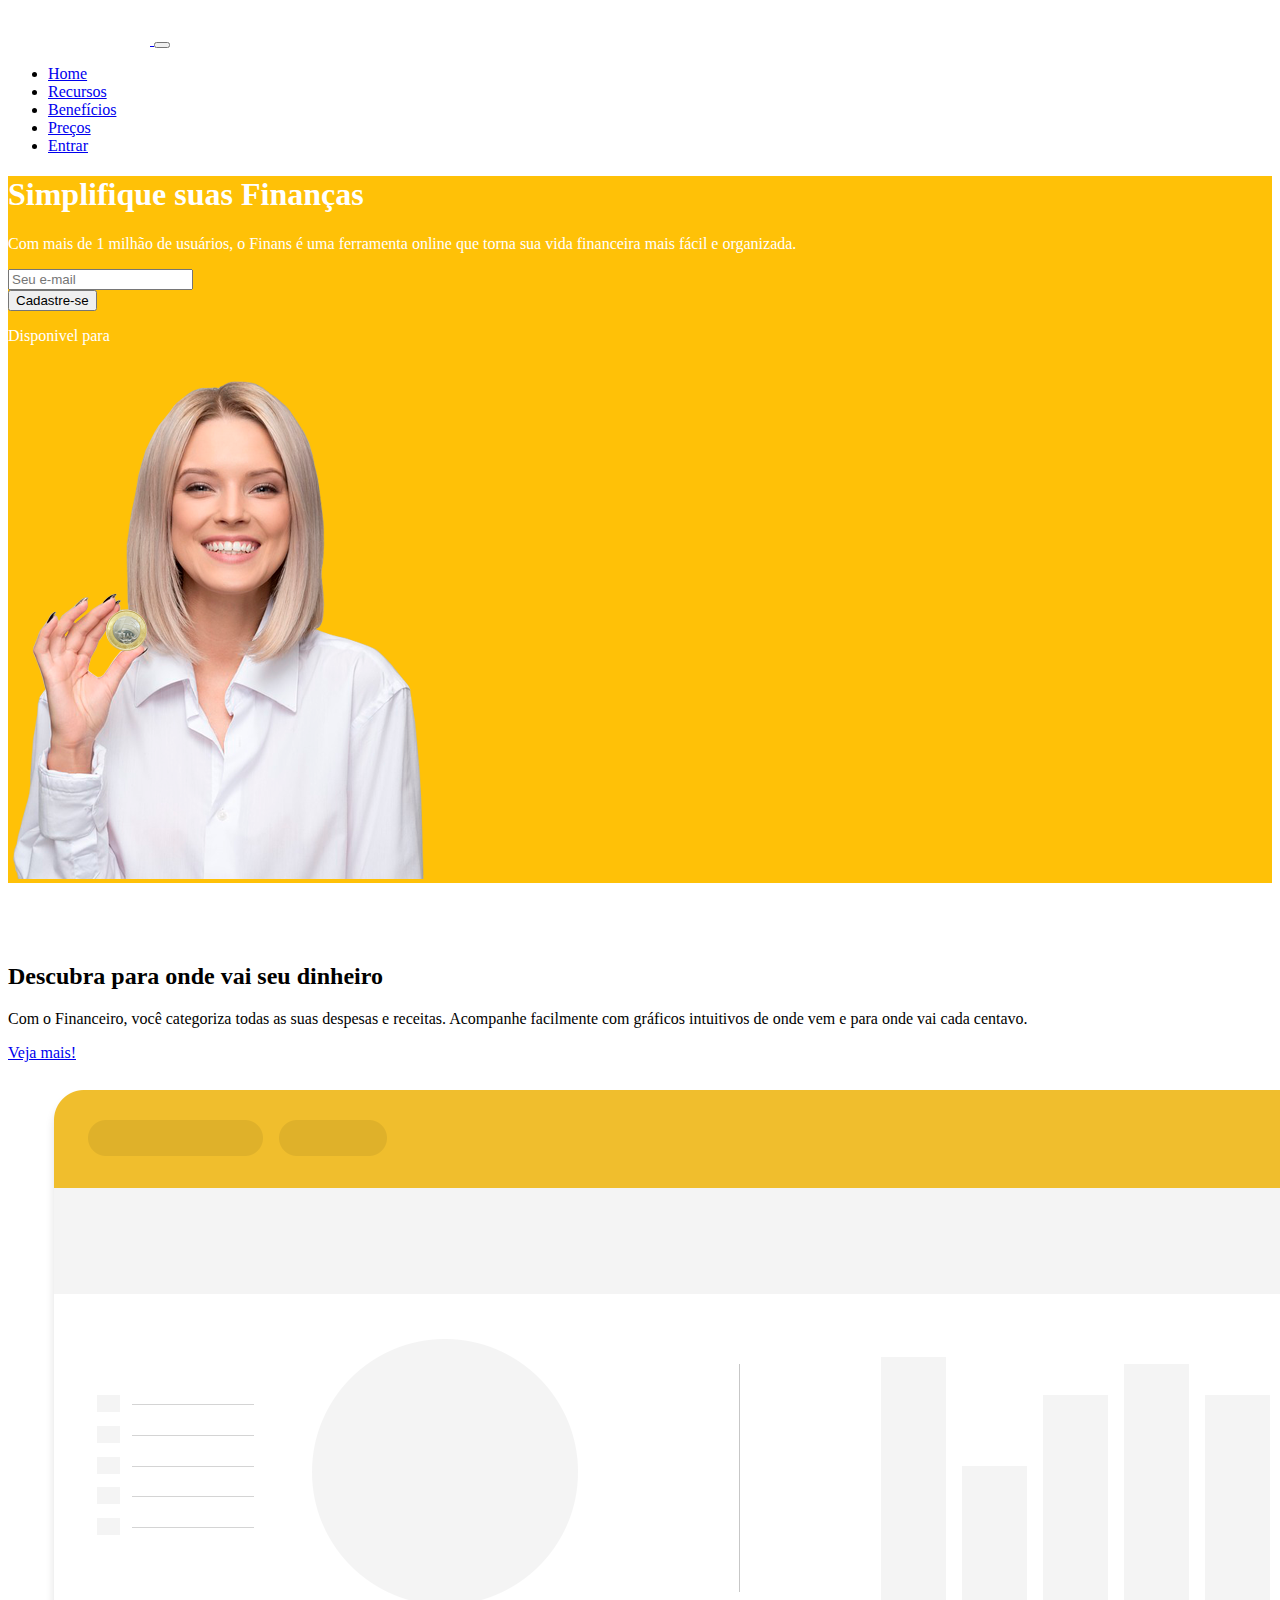
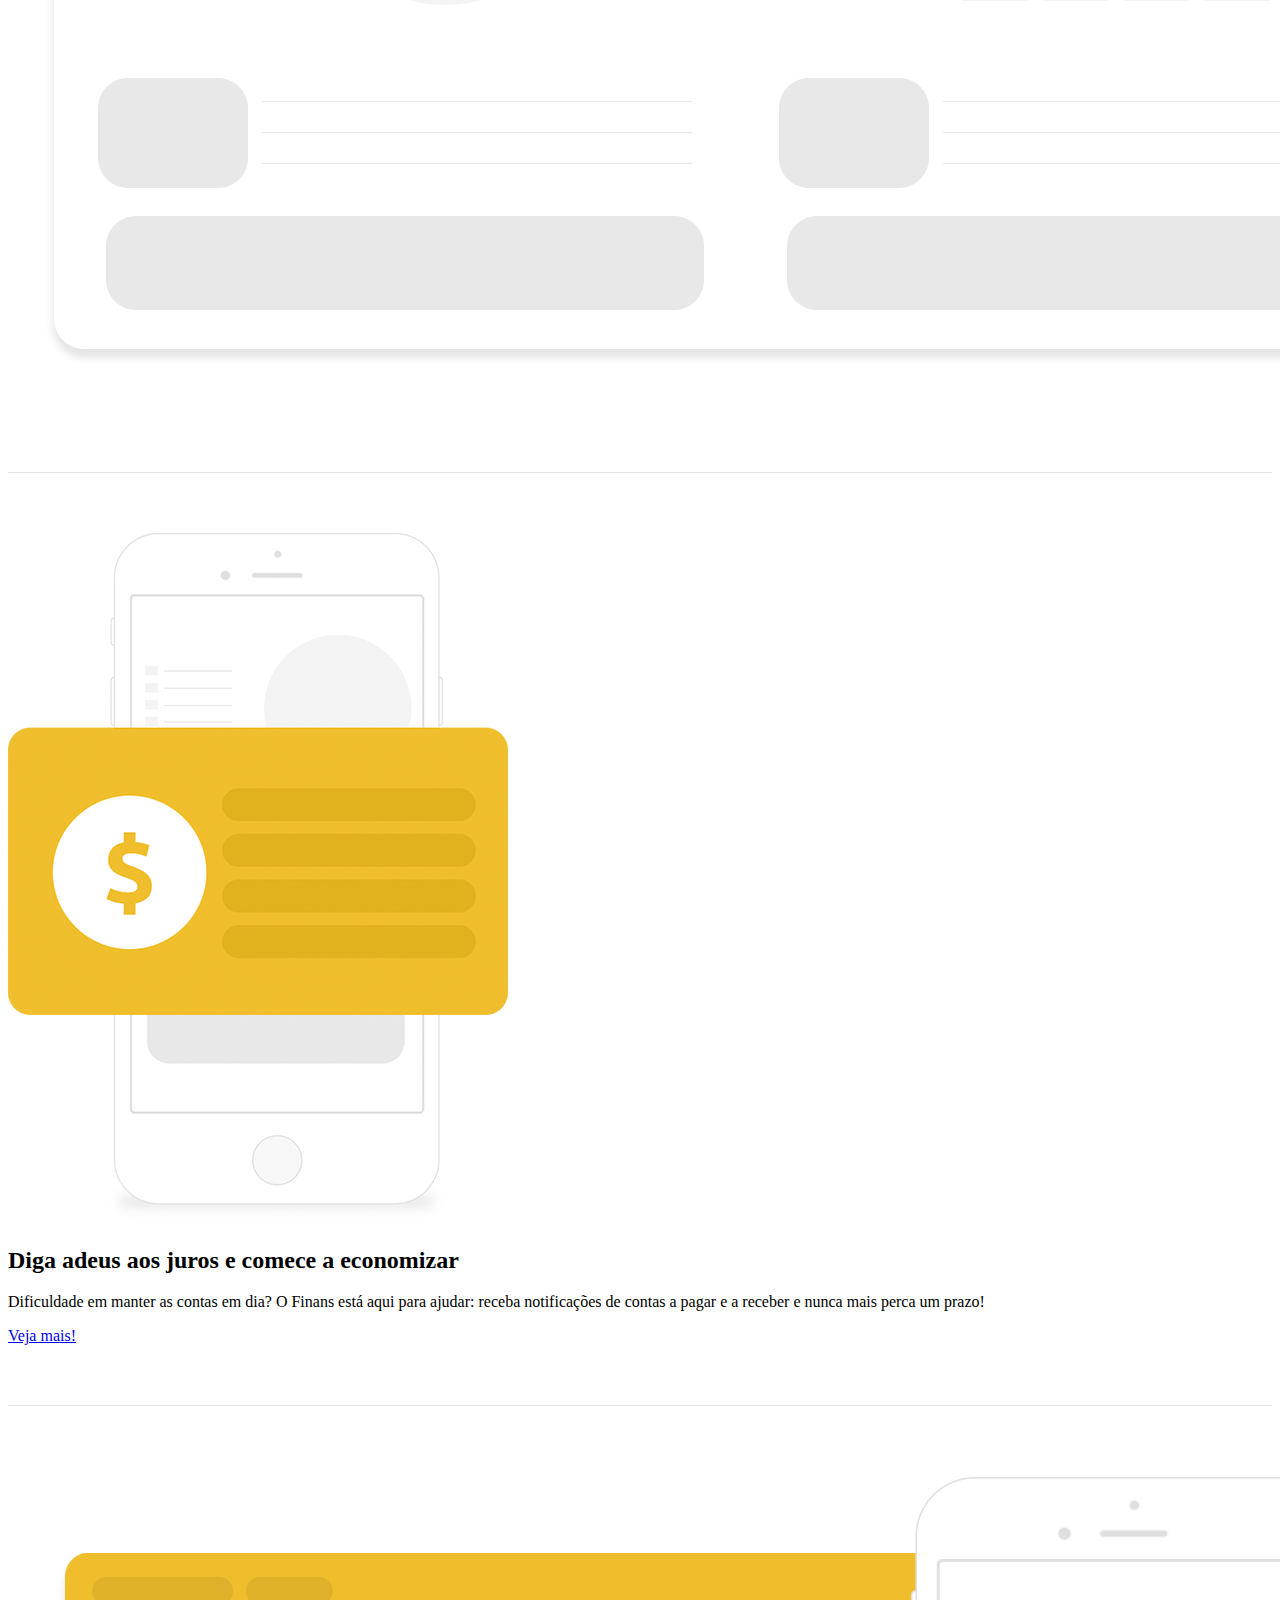
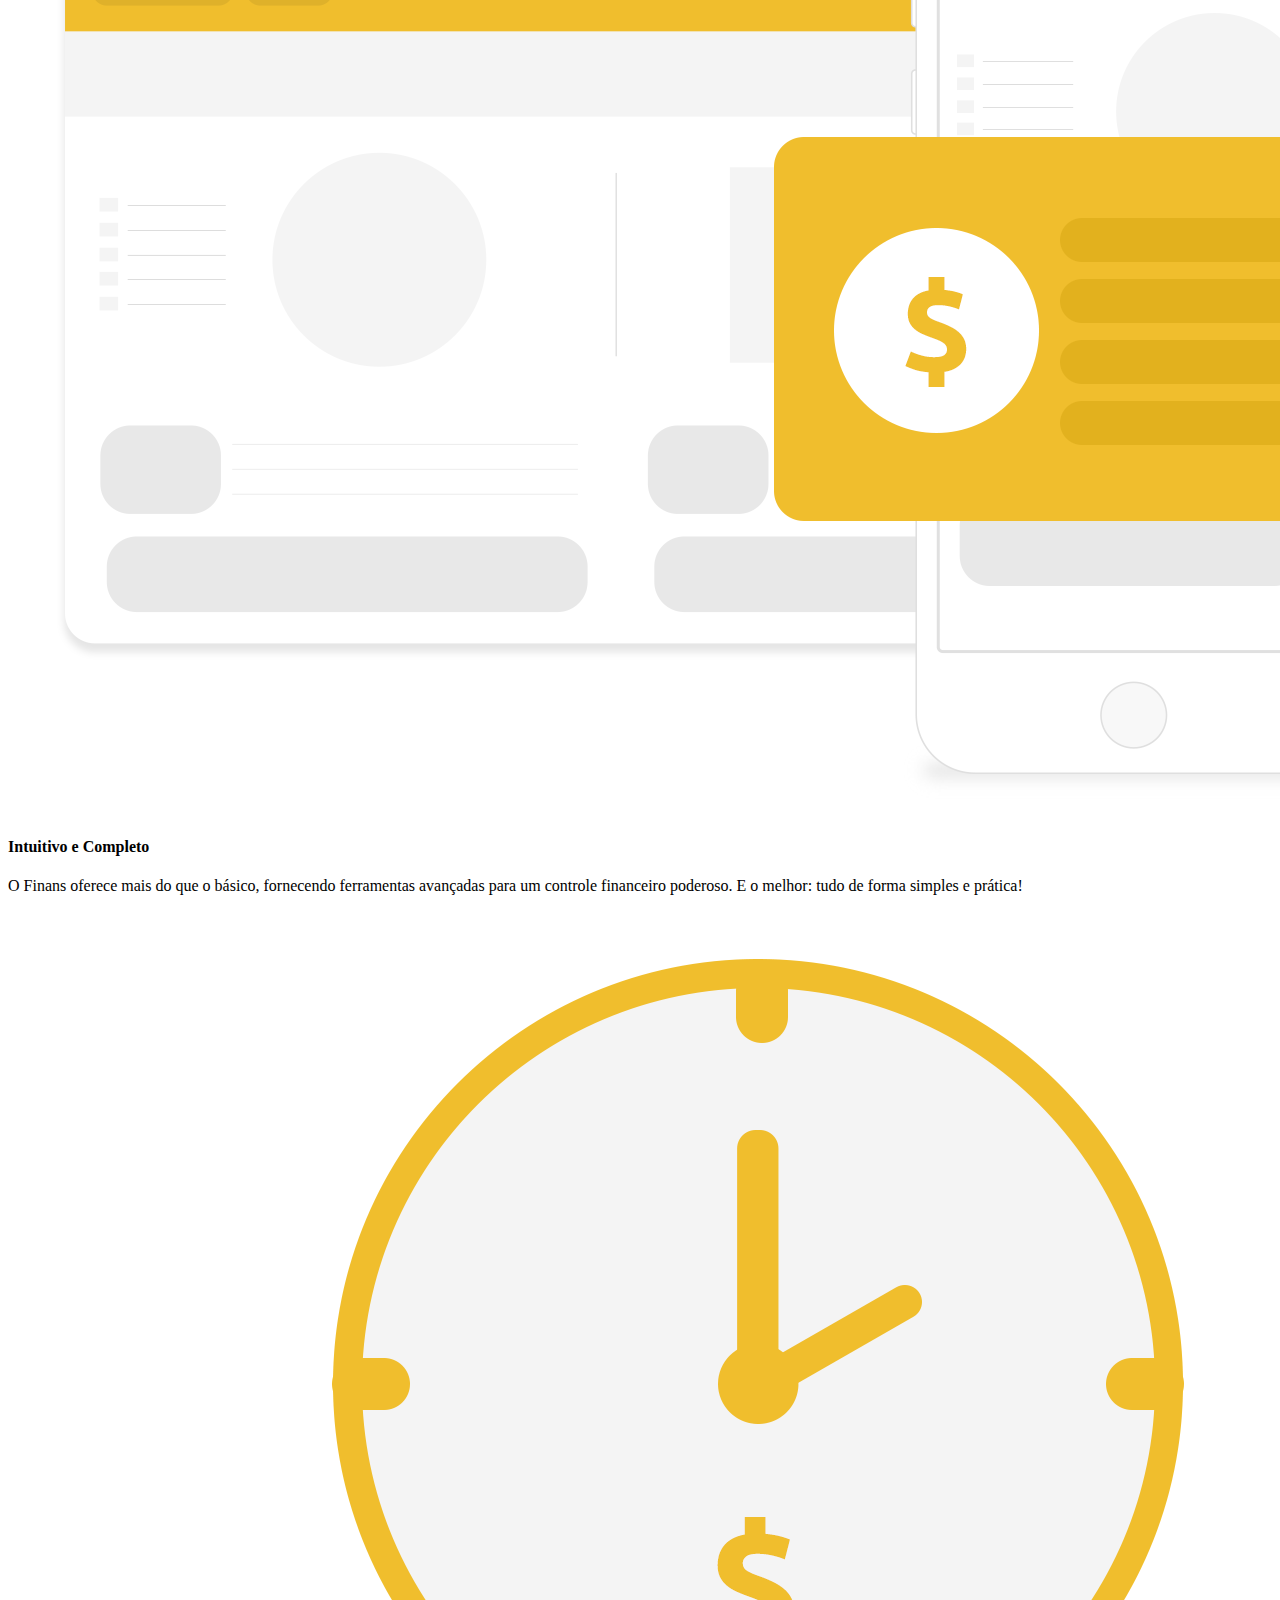
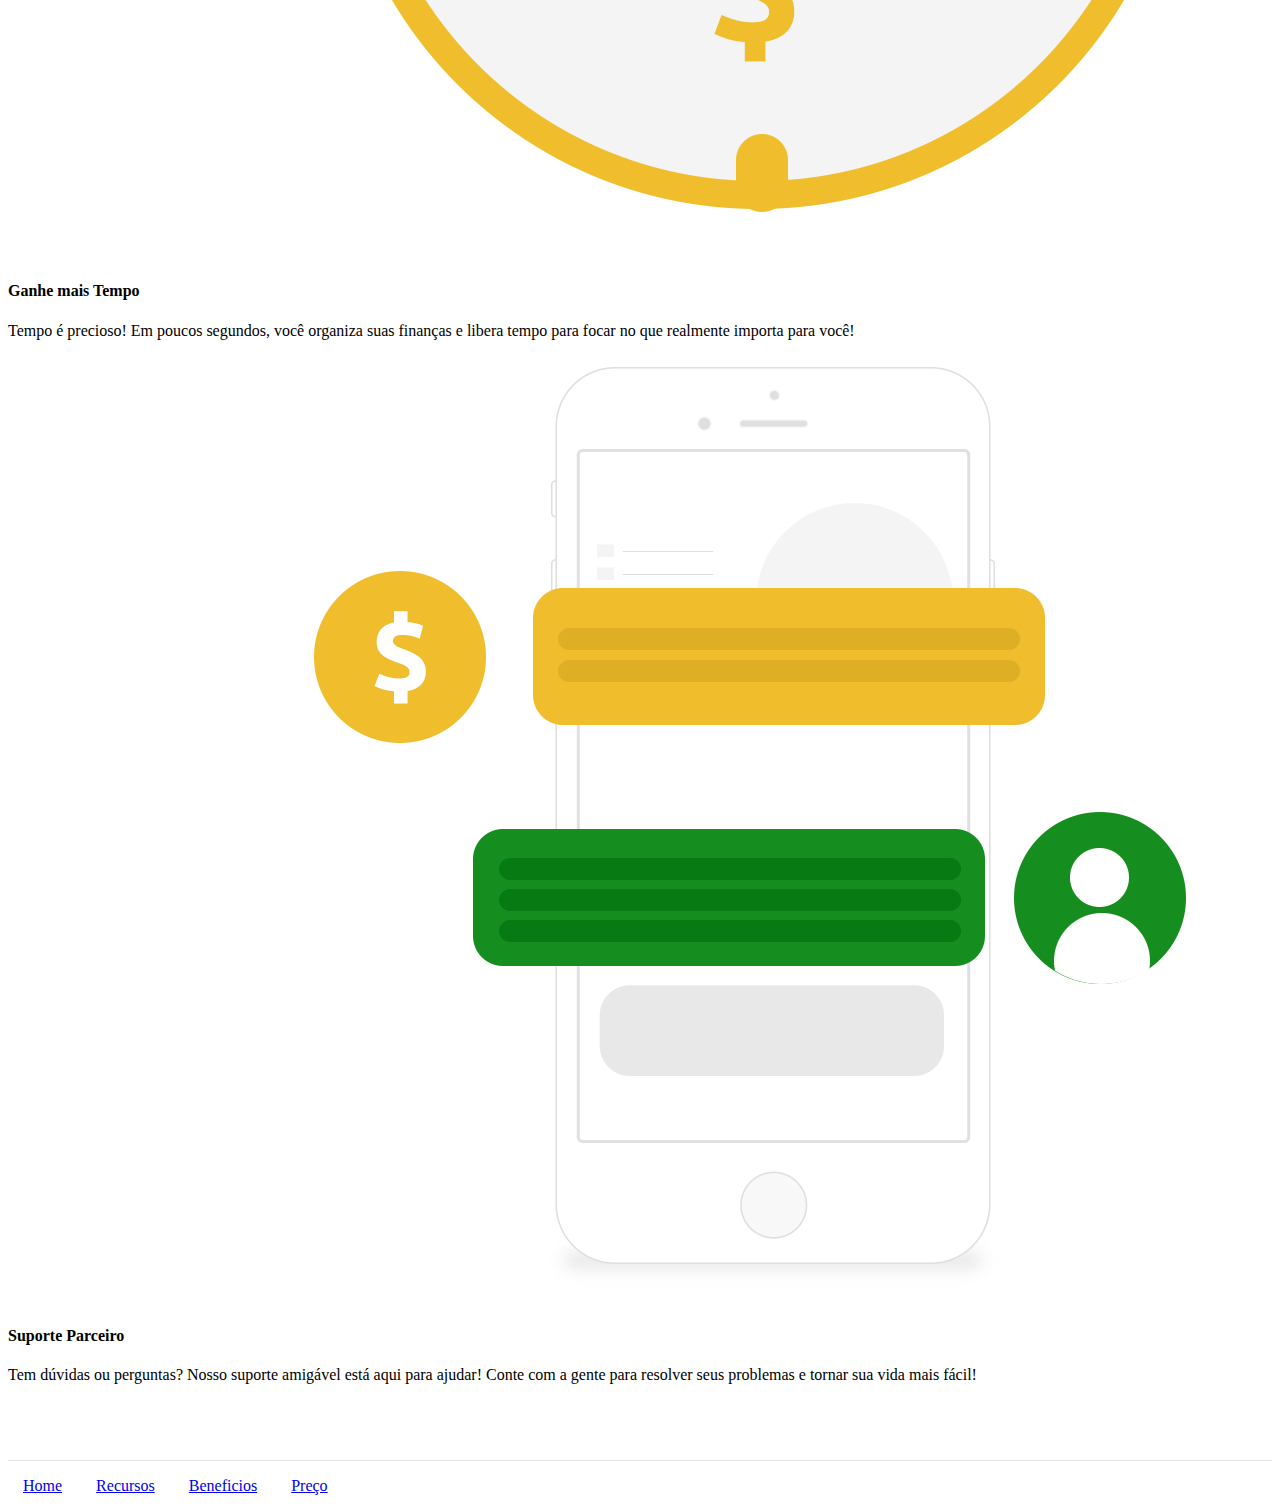
<file: index.html>
<!DOCTYPE html>
<html lang="pt-br">
  <head>
    <meta charset="utf-8">
    <meta name="viewport" content="width=device-width, initial-scale=1, shrink-to-fit=no">

    <!-- Bootstrap CSS -->
    <link rel="stylesheet" href="https://stackpath.bootstrapcdn.com/bootstrap/4.1.3/css/bootstrap.min.css" integrity="sha384-MCw98/SFnGE8fJT3GXwEOngsV7Zt27NXFoaoApmYm81iuXoPkFOJwJ8ERdknLPMO" crossorigin="anonymous">

    <!-- Font Awesome -->
    <link rel="stylesheet" href="https://use.fontawesome.com/releases/v5.3.1/css/all.css" integrity="sha384-mzrmE5qonljUremFsqc01SB46JvROS7bZs3IO2EmfFsd15uHvIt+Y8vEf7N7fWAU" crossorigin="anonymous">

    <!-- Estilo CSS -->
     <link rel="stylesheet" type="text/css" href="css/style.css">

    <title>Finans - Finanças Pessoais</title>
  </head>
  <body>
    <header> <!-- Inicio cabeçalho-->
      <nav class="navbar navbar-expand-sm navbar-light bg-warning">
        <div class="container"> <!-- Inicio div container-->
          <a href="index.html" class="navbar-brand">
            <img alt="logo" src="img/logo.png" width="142">
          </a>

          <button class="navbar-toggler" type="button" data-toggle="collapse" data-target="#nav-principal" aria-controls="nav-principal" aria-expanded="false" aria-label="Toggle navigation">
            <span class="navbar-toggler-icon"></span>
          </button>
          

          <div class="collapse navbar-collapse" id="nav-principal">
            <ul class="navbar-nav ml-auto">
              <li class="nav-item">
                <a href="index.html" class="nav-link">Home</a>
              </li>

              <li class="nav-item">
                <a href="recursos.html" class="nav-link">Recursos</a>
              </li>

              <li class="nav-item">
                <a href="beneficios.html" class="nav-link">Benefícios</a>
              </li>

              <li class="nav-item">
                <a href="precos.html" class="nav-link">Preços</a>
              </li>

              <li class="nav-item">
                <a href="#" class="btn btn-outline-light ml-4">Entrar</a>
              </li>

            </ul>
          </div>

        </div> <!-- Fim div container-->
      </nav>
    </header> <!-- Fim cabeçalho-->

    <section id="home">  <!-- inicio da seção -->
      <div class="container">
        <div class="row">
          <div class="col-md-6 d-flex"> <!-- Inicio div textos -->
          <div class="align-self-center">
           <h1 class="display-4">Simplifique suas Finanças</h1>
           <p>
            Com mais de 1 milhão de usuários, o Finans é uma ferramenta online
            que torna sua vida financeira mais fácil e organizada.
           </p>

           <form class="mt-4 mb-4">
            <div class="input-group input-group-lg">
              <input type="text" placeholder="Seu e-mail" class="form-control">
              <div class="input-group-append">
                <button type="submit" class="btn btn-primary">Cadastre-se</button>
              </div>

            </div>
           </form>

           <p>Disponivel para
            <a href="#" class="btn btn-outline-light" aria-label="Android App">
              <i class="fab fa-android fa-lg"></i>
            </a>
            <a href="#"  class="btn btn-outline-light" aria-label="Apple App">
              <i class="fab fa-apple"></i>
            </a>
           </p>
          </div> <!-- Fim div texto conteudo-->
          </div> <!-- Fim div textos -->

          <div class="col-md-6 d-none d-md-block">
            <img alt="capa-mulher" src="img/capa-mulher.png">
          </div>  <!-- Fim div imagem-->

        </div> <!-- Fim div row-->
      </div>  <!-- Fim div container-->
    </section>  <!-- Fim da seção-->

    <section class="caixa"> <!-- Inicio da seção saiba -->
      <div class="container">
        <div class="row">
          <div class="col-md-6 d-flex"> <!-- inicio div textos-->
            <div class="align-self-center">
              <h2>Descubra para onde vai seu dinheiro</h2>
              <p>
                Com o Financeiro, você categoriza todas as suas despesas e receitas. 
                Acompanhe facilmente com gráficos intuitivos de onde vem e para onde vai
                cada centavo.
              </p>
              <a href="#" class="btn btn-primary">Veja mais!</a>

            </div>

          </div> <!-- Fim div textos-->

          <div class="col-md-6">  <!-- inicio div imagem-->
            <img alt="imagem saiba" src="img/saiba.png" class="img-fluid">
          </div> <!-- Fim div imagem -->

        </div> <!-- Fim div row-->
      </div> <!-- Fim div seção caixa-->
    </section> <!-- Fim da seção saiba-->

    <section class="caixa"> <!-- Inicio da seção juros -->
      <div class="container">
        <div class="row">
          <div class="col-md-6">  <!-- inicio div imagem-->
            <img alt="imagem juros" src="img/juros.png" class="img-fluid">
          </div> <!-- Fim div imagem -->
          <div class="col-md-6 d-flex"> <!-- inicio div textos-->
            <div class="align-self-center">
              <h2>Diga adeus aos juros e comece a economizar</h2>
              <p>
                Dificuldade em manter as contas em dia? O Finans está aqui para ajudar:
               receba notificações de contas a pagar e a receber e nunca mais perca um prazo!
              </p>
              <a href="#" class="btn btn-primary">Veja mais!</a>
            </div>
          </div> <!-- Fim div textos-->
        </div> <!-- Fim div row-->
      </div> <!-- Fim div seção juros-->
    </section> <!-- Fim da seção caixa-->

    <section class="caixa"> <!-- Inicio da seção recursos -->
      <div class="container">
        <div class="row">
          <div class="col-md-4">
            <img alt="facil" src="img/facil.png" class="img-fluid">
            <h4>Intuitivo e Completo</h4>
            <p>
              O Finans oferece mais do que o básico, fornecendo ferramentas avançadas
              para um controle financeiro poderoso.
              E o melhor: tudo de forma simples e prática!
            </p>
          </div>
          <div class="col-md-4">
            <img alt="economize" src="img/economize.png" class="img-fluid">
            <h4>Ganhe mais Tempo</h4>
            <p>
              Tempo é precioso! Em poucos segundos, você organiza suas finanças
              e libera tempo para focar no que realmente importa para você!
            </p>
          </div>
          <div class="col-md-4">
            <img alt="suporte" src="img/suporte.png" class="img-fluid">
            <h4>Suporte Parceiro</h4>
            <p>
              Tem dúvidas ou perguntas? Nosso suporte amigável está aqui para ajudar!
              Conte com a gente para resolver seus problemas e tornar sua vida mais fácil!
            </p>
          </div>
        </div> <!-- Fim div row-->
      </div> <!-- Fim div seção recursos-->
    </section> <!-- Fim da seção caixa-->

    <footer class="mt-4 mb-4">
      <div class="container">
        <div class="row">
          <div class="col-md-8"> <!-- inicio menu-->
          <p>
            <a href="index.html">Home</a>
            <a href="recursos.html">Recursos</a>
            <a href="beneficios.html">Beneficios</a>
            <a href="precos.html">Preço</a>
          </p>
        </div> <!-- fim div menu-->

          <div class="col-md-4 d-flex justify-content-end"> <!-- inicio redes sociais-->
            <a href="#"  class="btn btn-outline-dark" aria-label="Facebook App">
              <i class="fab fa-facebook"></i>
            </a>

            <a href="#" class="btn btn-outline-dark ml-2" aria-label="Twitter App">
              <i class="fab fa-twitter"></i>
            </a>

            <a href="#" class="btn btn-outline-dark ml-2" aria-label="Instagram App">
              <i class="fab fa-instagram"></i>
            </a>

            <a href="#" class="btn btn-outline-dark ml-2" aria-label="Youtube App">
              <i class="fab fa-youtube"></i>
            </a>
          </div> <!-- fim div redes sociais-->

        </div> <!-- fim div row-->
      </div> <!-- fim div container-->

    </footer>
    

    <!-- JavaScript (Opcional) -->
    <!-- jQuery primeiro, depois Popper.js, depois Bootstrap JS -->
    <script src="https://code.jquery.com/jquery-3.3.1.slim.min.js" integrity="sha384-q8i/X+965DzO0rT7abK41JStQIAqVgRVzpbzo5smXKp4YfRvH+8abtTE1Pi6jizo" crossorigin="anonymous"></script>
    <script src="https://cdnjs.cloudflare.com/ajax/libs/popper.js/1.14.3/umd/popper.min.js" integrity="sha384-ZMP7rVo3mIykV+2+9J3UJ46jBk0WLaUAdn689aCwoqbBJiSnjAK/l8WvCWPIPm49" crossorigin="anonymous"></script>
    <script src="https://stackpath.bootstrapcdn.com/bootstrap/4.1.3/js/bootstrap.min.js" integrity="sha384-ChfqqxuZUCnJSK3+MXmPNIyE6ZbWh2IMqE241rYiqJxyMiZ6OW/JmZQ5stwEULTy" crossorigin="anonymous"></script>
  </body>
</html>
</file>
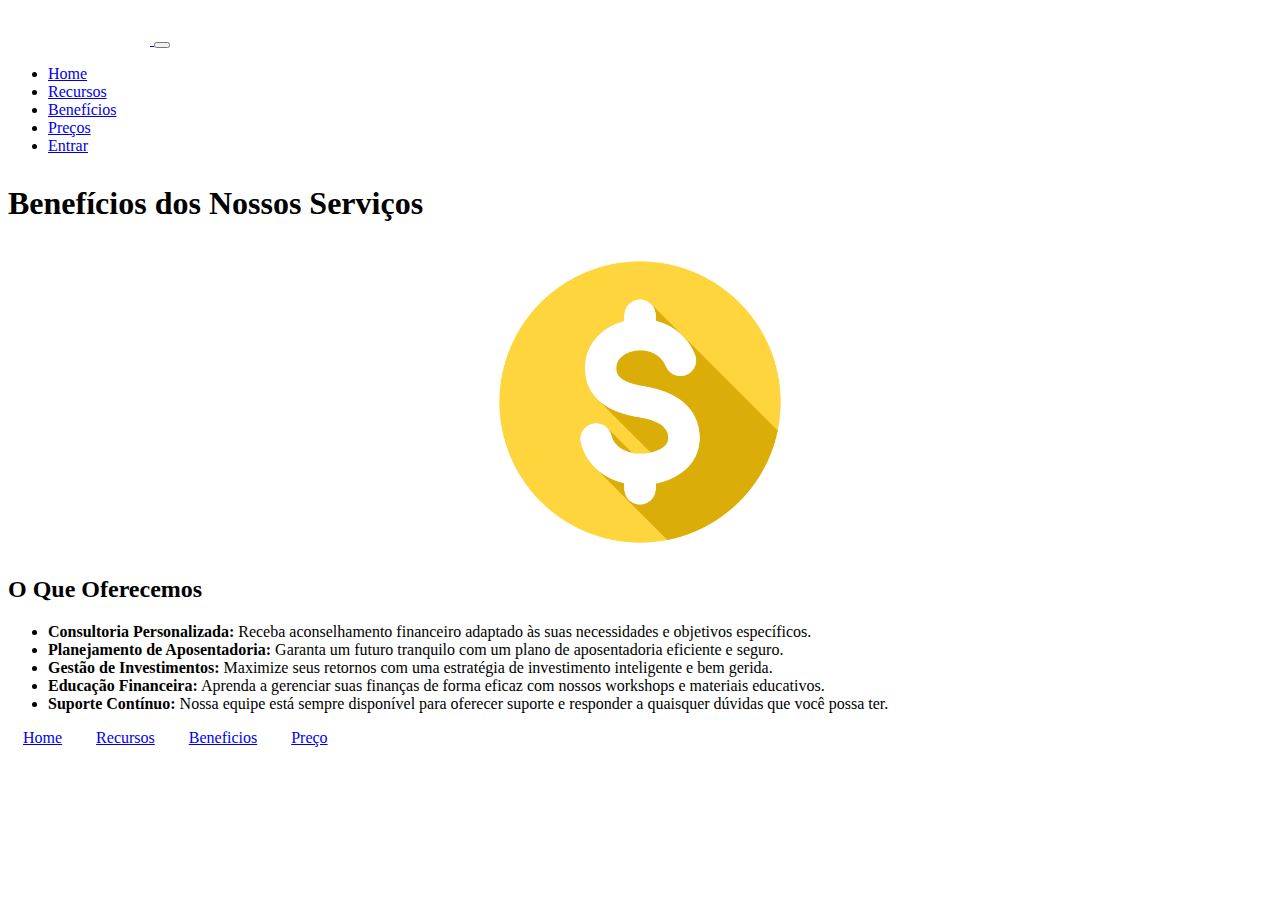
<file: beneficios.html>
<!DOCTYPE html>
<html lang="pt-br">
  <head>
    <meta charset="utf-8">
    <meta name="viewport" content="width=device-width, initial-scale=1, shrink-to-fit=no">

    <!-- Bootstrap CSS -->
    <link rel="stylesheet" href="https://stackpath.bootstrapcdn.com/bootstrap/4.1.3/css/bootstrap.min.css" integrity="sha384-MCw98/SFnGE8fJT3GXwEOngsV7Zt27NXFoaoApmYm81iuXoPkFOJwJ8ERdknLPMO" crossorigin="anonymous">

    <!-- Font Awesome -->
    <link rel="stylesheet" href="https://use.fontawesome.com/releases/v5.3.1/css/all.css" integrity="sha384-mzrmE5qonljUremFsqc01SB46JvROS7bZs3IO2EmfFsd15uHvIt+Y8vEf7N7fWAU" crossorigin="anonymous">

    <!-- Estilo CSS -->
     <link rel="stylesheet" type="text/css" href="css/style.css">

    <title>Finans - Benefícios</title>
  </head>
  <body>
    <header> <!-- Inicio cabeçalho-->
     
      <nav class="navbar navbar-expand-sm navbar-light bg-warning">
      <div class="container">
        <a href="index.html" class="navbar-brand">
          <img src="img/logo.png" alt="logo" width="142">
        </a>
        <button class="navbar-toggler" type="button" data-toggle="collapse" data-target="#nav-principal" aria-controls="nav-principal" aria-expanded="false" aria-label="Toggle navigation">
          <span class="navbar-toggler-icon"></span>
        </button>
        <div class="collapse navbar-collapse" id="nav-principal">
          <ul class="navbar-nav ml-auto">
            <li class="nav-item">
              <a href="index.html" class="nav-link">Home</a>
            </li>
            <li class="nav-item">
              <a href="recursos.html" class="nav-link">Recursos</a>
            </li>
            <li class="nav-item">
              <a href="beneficios.html" class="nav-link">Benefícios</a>
            </li>
            <li class="nav-item">
              <a href="precos.html" class="nav-link">Preços</a>
            </li>
            <li class="nav-item">
              <a href="#" class="btn btn-outline-light ml-4">Entrar</a>
            </li>
          </ul>
        </div>
      </div>
    </nav>
  </header>

  <main>
    <section class="container benefits-section">
      <h1 class="text-center my-4">Benefícios dos Nossos Serviços</h1>
      <div class="row">
        <div class="col-md-6">
          <img src="img/dinheiro.png" alt="Benefícios" class="benefit-img">
        </div>
        <div class="col-md-6">
          <h2>O Que Oferecemos</h2>
          <ul>
            <li><strong>Consultoria Personalizada:</strong> Receba aconselhamento financeiro adaptado às suas necessidades e objetivos específicos.</li>
            <li><strong>Planejamento de Aposentadoria:</strong> Garanta um futuro tranquilo com um plano de aposentadoria eficiente e seguro.</li>
            <li><strong>Gestão de Investimentos:</strong> Maximize seus retornos com uma estratégia de investimento inteligente e bem gerida.</li>
            <li><strong>Educação Financeira:</strong> Aprenda a gerenciar suas finanças de forma eficaz com nossos workshops e materiais educativos.</li>
            <li><strong>Suporte Contínuo:</strong> Nossa equipe está sempre disponível para oferecer suporte e responder a quaisquer dúvidas que você possa ter.</li>
          </ul>
        </div>
      </div>
    </section>
  </main>

  <footer class="mt-5"> <!-- Adicionada margem superior -->
    <div class="container">
      <div class="row">
        <div class="col-md-8"> <!-- inicio menu-->
        <p>
          <a href="index.html">Home</a>
          <a href="recursos.html">Recursos</a>
          <a href="beneficios.html">Beneficios</a>
          <a href="precos.html">Preço</a>
        </p>
      </div> <!-- fim div menu-->

        <div class="col-md-4 d-flex justify-content-end"> <!-- inicio redes sociais-->
          <a href="#"  class="btn btn-outline-dark" aria-label="Facebook App">
            <i class="fab fa-facebook"></i>
          </a>

          <a href="#" class="btn btn-outline-dark ml-2" aria-label="Twitter App">
            <i class="fab fa-twitter"></i>
          </a>

          <a href="#" class="btn btn-outline-dark ml-2" aria-label="Instagram App">
            <i class="fab fa-instagram"></i>
          </a>

          <a href="#" class="btn btn-outline-dark ml-2" aria-label="Youtube App">
            <i class="fab fa-youtube"></i>
          </a>
        </div> <!-- fim div redes sociais-->

      </div> <!-- fim div row-->
    </div> <!-- fim div container-->

  </footer>
  

  <!-- JavaScript (Opcional) -->
  <!-- jQuery primeiro, depois Popper.js, depois Bootstrap JS -->
  <script src="https://code.jquery.com/jquery-3.3.1.slim.min.js" integrity="sha384-q8i/X+965DzO0rT7abK41JStQIAqVgRVzpbzo5smXKp4YfRvH+8abtTE1Pi6jizo" crossorigin="anonymous"></script>
  <script src="https://cdnjs.cloudflare.com/ajax/libs/popper.js/1.14.3/umd/popper.min.js" integrity="sha384-ZMP7rVo3mIykV+2+9J3UJ46jBk0WLaUAdn689aCwoqbBJiSnjAK/l8WvCWPIPm49" crossorigin="anonymous"></script>
  <script src="https://stackpath.bootstrapcdn.com/bootstrap/4.1.3/js/bootstrap.min.js" integrity="sha384-ChfqqxuZUCnJSK3+MXmPNIyE6ZbWh2IMqE241rYiqJxyMiZ6OW/JmZQ5stwEULTy" crossorigin="anonymous"></script>
</body>
</html>
</file>
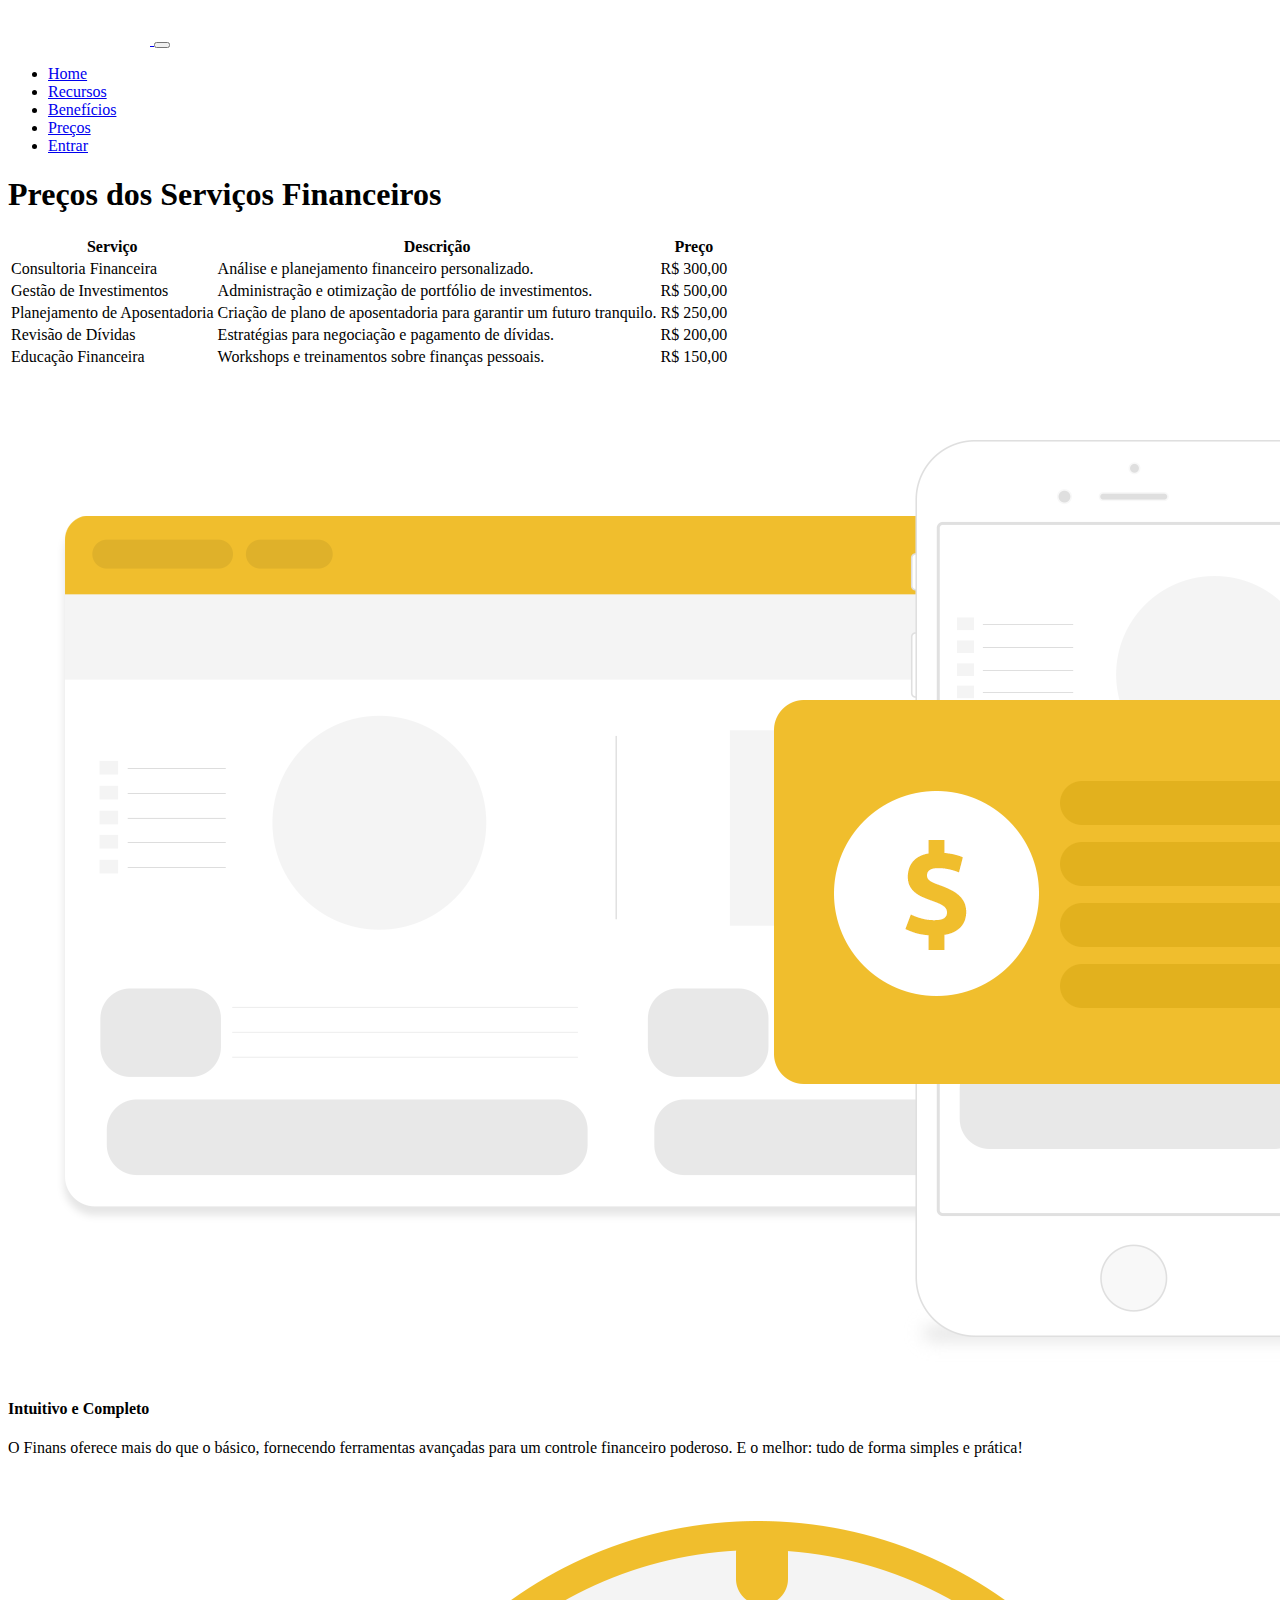
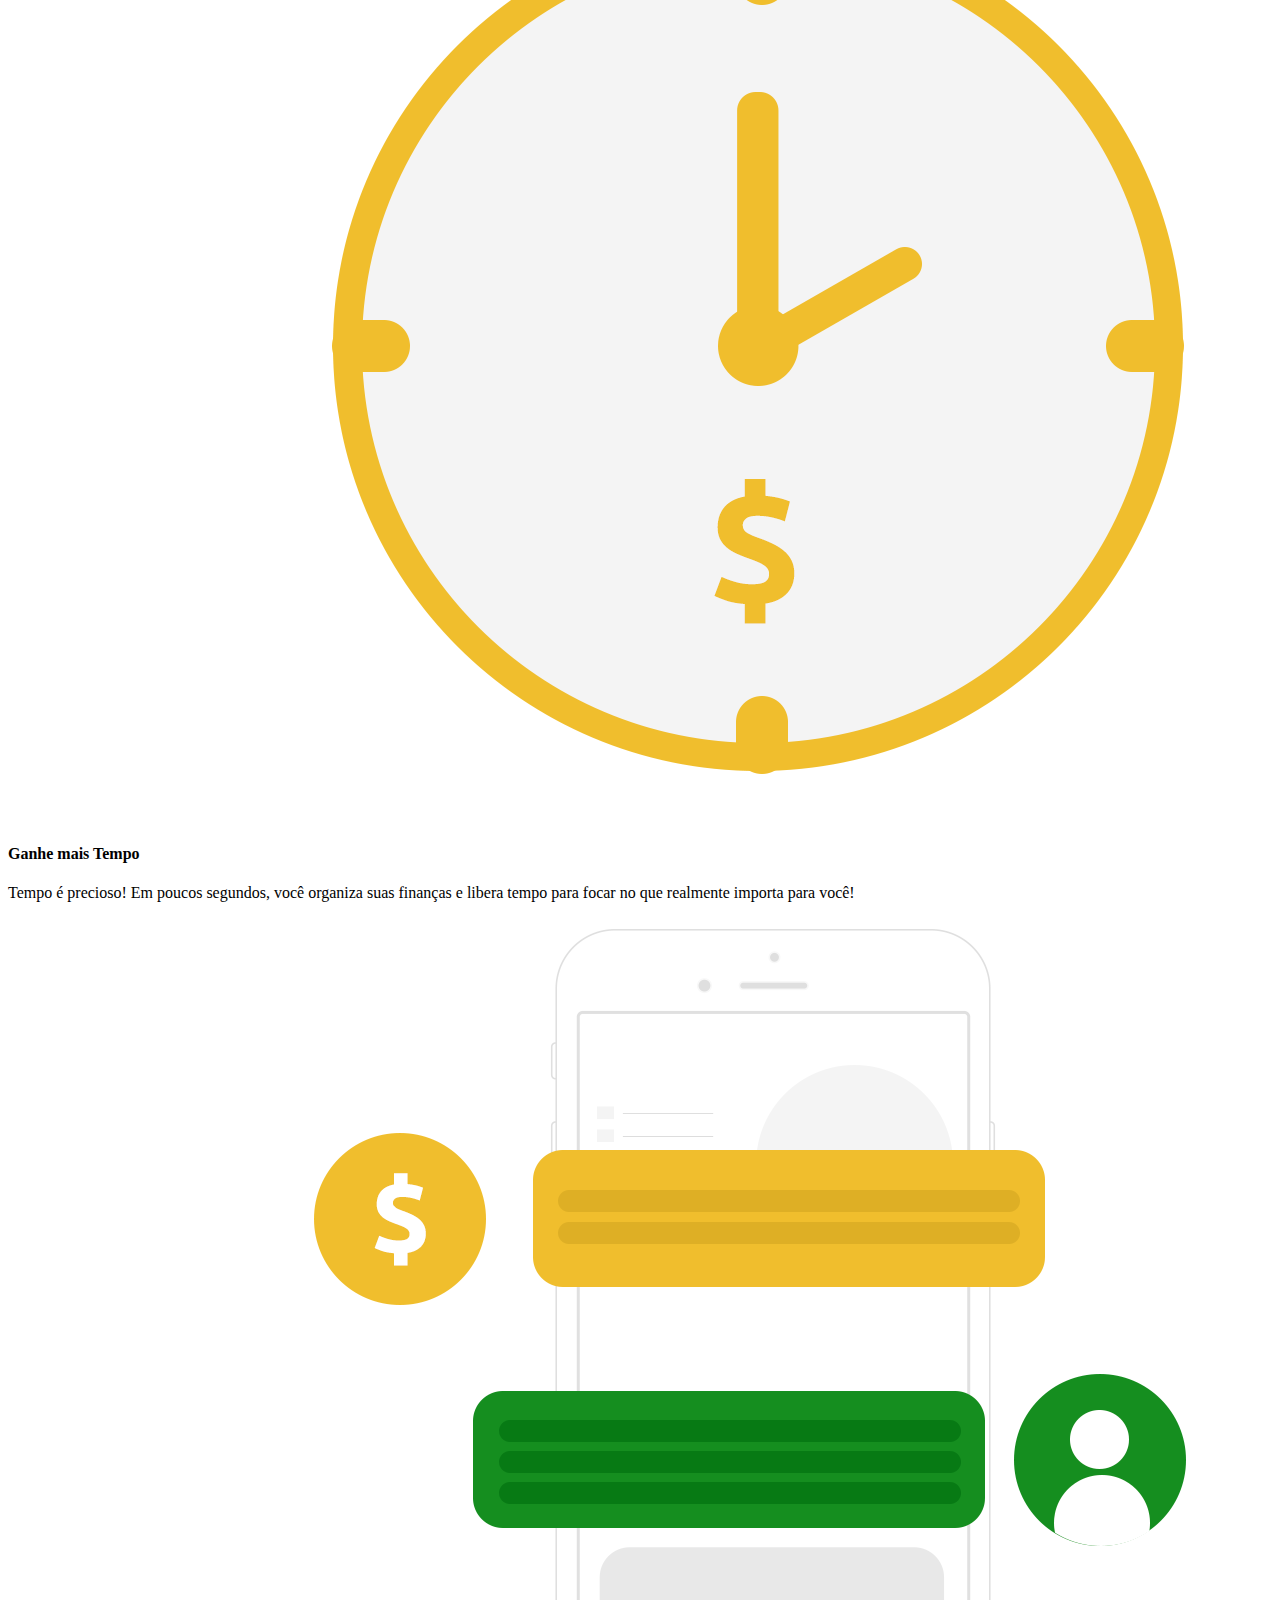
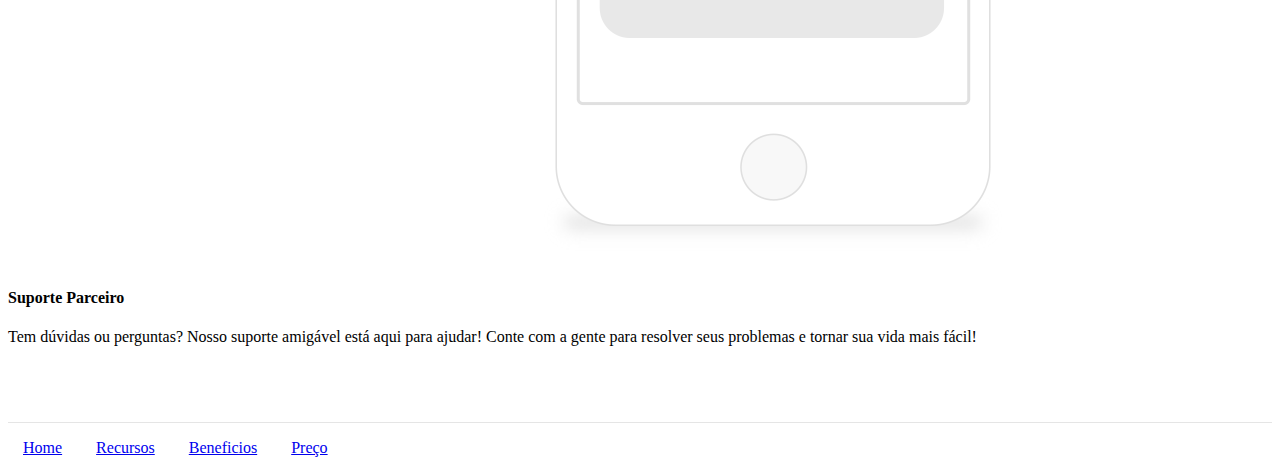
<file: precos.html>
<!DOCTYPE html>
<html lang="pt-br">
  <head>
    <meta charset="utf-8">
    <meta name="viewport" content="width=device-width, initial-scale=1, shrink-to-fit=no">

    <!-- Bootstrap CSS -->
    <link rel="stylesheet" href="https://stackpath.bootstrapcdn.com/bootstrap/4.1.3/css/bootstrap.min.css" integrity="sha384-MCw98/SFnGE8fJT3GXwEOngsV7Zt27NXFoaoApmYm81iuXoPkFOJwJ8ERdknLPMO" crossorigin="anonymous">

    <!-- Font Awesome -->
    <link rel="stylesheet" href="https://use.fontawesome.com/releases/v5.3.1/css/all.css" integrity="sha384-mzrmE5qonljUremFsqc01SB46JvROS7bZs3IO2EmfFsd15uHvIt+Y8vEf7N7fWAU" crossorigin="anonymous">

    <!-- Estilo CSS -->
     <link rel="stylesheet" type="text/css" href="css/style.css">

    <title>Finans - Preços</title>
  </head>
  <body>
    <header> <!-- Inicio cabeçalho-->
     
      <nav class="navbar navbar-expand-sm navbar-light bg-warning">
      <div class="container">
        <a href="index.html" class="navbar-brand">
          <img src="img/logo.png" alt="logo" width="142">
        </a>
        <button class="navbar-toggler" type="button" data-toggle="collapse" data-target="#nav-principal" aria-controls="nav-principal" aria-expanded="false" aria-label="Toggle navigation">
          <span class="navbar-toggler-icon"></span>
        </button>
        <div class="collapse navbar-collapse" id="nav-principal">
          <ul class="navbar-nav ml-auto">
            <li class="nav-item">
              <a href="index.html" class="nav-link">Home</a>
            </li>
            <li class="nav-item">
              <a href="recursos.html" class="nav-link">Recursos</a>
            </li>
            <li class="nav-item">
              <a href="beneficios.html" class="nav-link">Benefícios</a>
            </li>
            <li class="nav-item">
              <a href="precos.html" class="nav-link">Preços</a>
            </li>
            <li class="nav-item">
              <a href="#" class="btn btn-outline-light ml-4">Entrar</a>
            </li>
          </ul>
        </div>
      </div>
    </nav>
  </header>

  <div class="container">
    <h1 class=" text-center my-4">Preços dos Serviços Financeiros</h1>
    <div class="table-container">
      <table class="table table-striped table-bordered">
        <thead class="thead-dark">
          <tr>
            <th>Serviço</th>
            <th>Descrição</th>
            <th>Preço</th>
          </tr>
        </thead>
        <tbody>
          <tr>
            <td>Consultoria Financeira</td>
            <td>Análise e planejamento financeiro personalizado.</td>
            <td>R$ 300,00</td>
          </tr>
          <tr>
            <td>Gestão de Investimentos</td>
            <td>Administração e otimização de portfólio de investimentos.</td>
            <td>R$ 500,00</td>
          </tr>
          <tr>
            <td>Planejamento de Aposentadoria</td>
            <td>Criação de plano de aposentadoria para garantir um futuro tranquilo.</td>
            <td>R$ 250,00</td>
          </tr>
          <tr>
            <td>Revisão de Dívidas</td>
            <td>Estratégias para negociação e pagamento de dívidas.</td>
            <td>R$ 200,00</td>
          </tr>
          <tr>
            <td>Educação Financeira</td>
            <td>Workshops e treinamentos sobre finanças pessoais.</td>
            <td>R$ 150,00</td>
          </tr>
        </tbody>
      </table>
    </div>
  </div>

  <section class="caixa"> <!-- Inicio da seção recursos -->
    <div class="container">
      <div class="row">
        <div class="col-md-4">
          <img alt="facil" src="img/facil.png" class="img-fluid">
          <h4>Intuitivo e Completo</h4>
          <p>
            O Finans oferece mais do que o básico, fornecendo ferramentas avançadas
            para um controle financeiro poderoso.
            E o melhor: tudo de forma simples e prática!
          </p>
        </div>
        <div class="col-md-4">
          <img alt="economize" src="img/economize.png" class="img-fluid">
          <h4>Ganhe mais Tempo</h4>
          <p>
            Tempo é precioso! Em poucos segundos, você organiza suas finanças
            e libera tempo para focar no que realmente importa para você!
          </p>
        </div>
        <div class="col-md-4">
          <img alt="suporte" src="img/suporte.png" class="img-fluid">
          <h4>Suporte Parceiro</h4>
          <p>
            Tem dúvidas ou perguntas? Nosso suporte amigável está aqui para ajudar!
            Conte com a gente para resolver seus problemas e tornar sua vida mais fácil!
          </p>
        </div>
      </div> <!-- Fim div row-->
    </div> <!-- Fim div seção recursos-->
  </section> <!-- Fim da seção caixa-->

    <footer class="mt-4 mb-4">
      <div class="container">
        <div class="row">
          <div class="col-md-8"> <!-- inicio menu-->
          <p>
            <a href="index.html">Home</a>
            <a href="recursos.html">Recursos</a>
            <a href="beneficios.html">Beneficios</a>
            <a href="precos.html">Preço</a>
          </p>
        </div> <!-- fim div menu-->

          <div class="col-md-4 d-flex justify-content-end"> <!-- inicio redes sociais-->
            <a href="#"  class="btn btn-outline-dark" aria-label="Facebook App">
              <i class="fab fa-facebook"></i>
            </a>

            <a href="#" class="btn btn-outline-dark ml-2" aria-label="Twitter App">
              <i class="fab fa-twitter"></i>
            </a>

            <a href="#" class="btn btn-outline-dark ml-2" aria-label="Instagram App">
              <i class="fab fa-instagram"></i>
            </a>

            <a href="#" class="btn btn-outline-dark ml-2" aria-label="Youtube App">
              <i class="fab fa-youtube"></i>
            </a>
          </div> <!-- fim div redes sociais-->

        </div> <!-- fim div row-->
      </div> <!-- fim div container-->

    </footer>
    

    <!-- JavaScript (Opcional) -->
    <!-- jQuery primeiro, depois Popper.js, depois Bootstrap JS -->
    <script src="https://code.jquery.com/jquery-3.3.1.slim.min.js" integrity="sha384-q8i/X+965DzO0rT7abK41JStQIAqVgRVzpbzo5smXKp4YfRvH+8abtTE1Pi6jizo" crossorigin="anonymous"></script>
    <script src="https://cdnjs.cloudflare.com/ajax/libs/popper.js/1.14.3/umd/popper.min.js" integrity="sha384-ZMP7rVo3mIykV+2+9J3UJ46jBk0WLaUAdn689aCwoqbBJiSnjAK/l8WvCWPIPm49" crossorigin="anonymous"></script>
    <script src="https://stackpath.bootstrapcdn.com/bootstrap/4.1.3/js/bootstrap.min.js" integrity="sha384-ChfqqxuZUCnJSK3+MXmPNIyE6ZbWh2IMqE241rYiqJxyMiZ6OW/JmZQ5stwEULTy" crossorigin="anonymous"></script>
  </body>
</html>
</file>
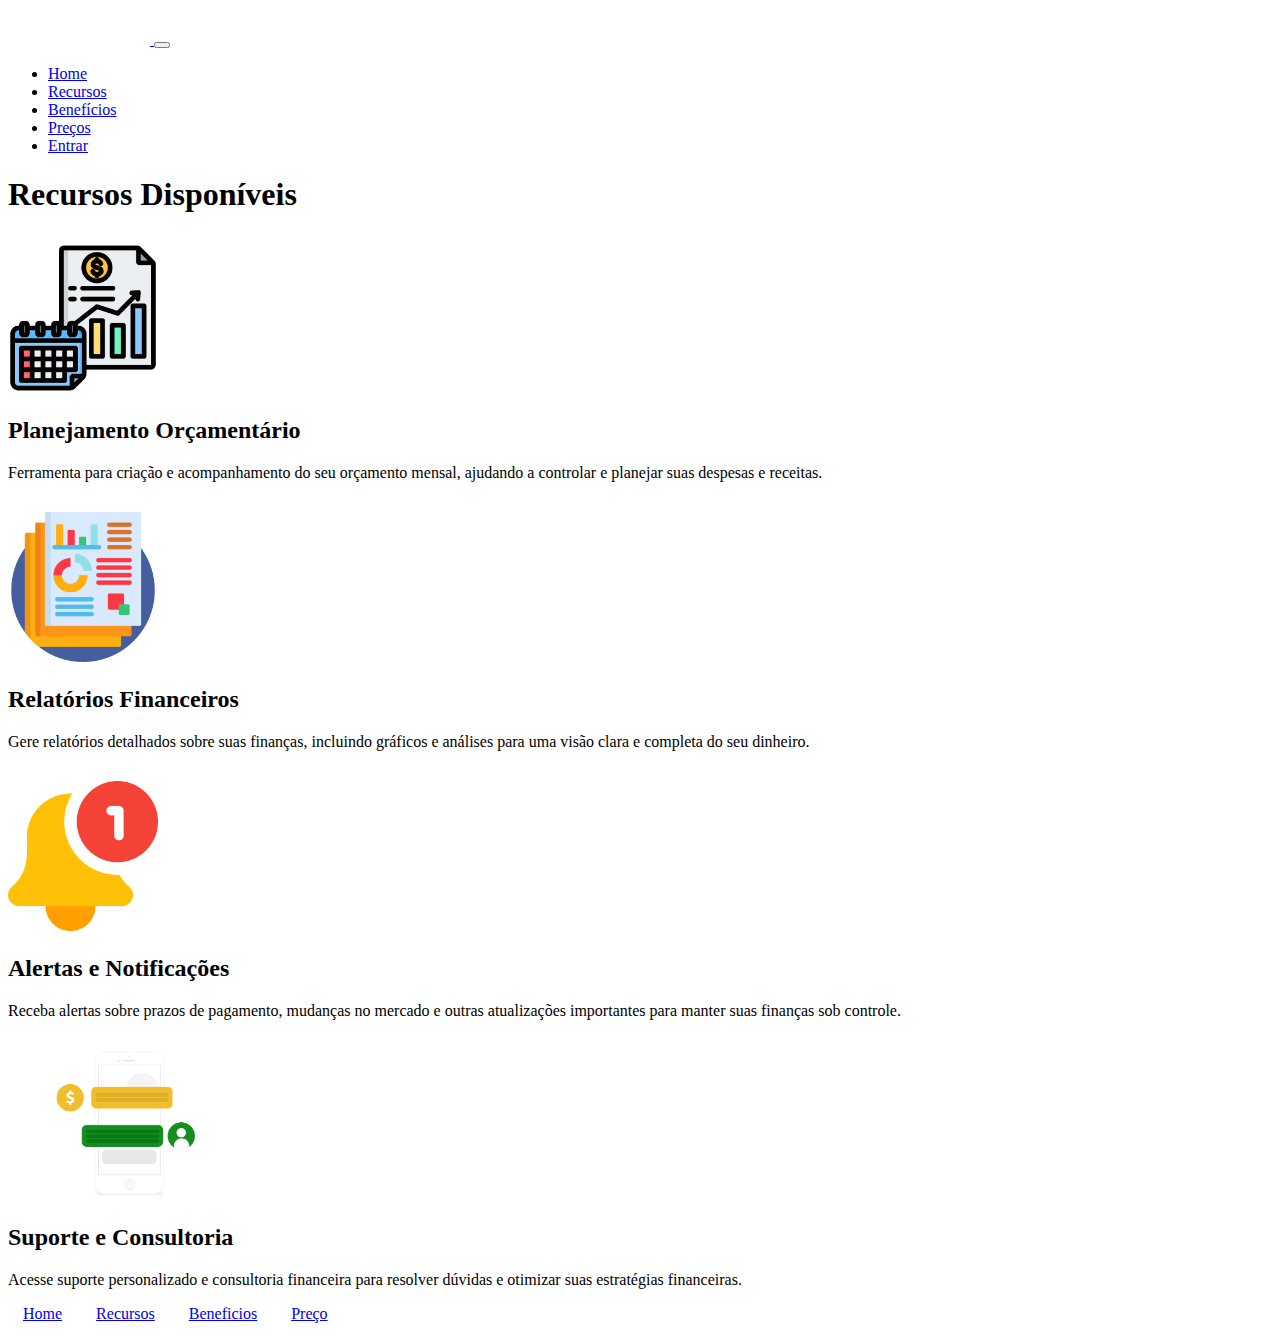
<file: recursos.html>
<!DOCTYPE html>
<html lang="pt-br">
  <head>
    <meta charset="utf-8">
    <meta name="viewport" content="width=device-width, initial-scale=1, shrink-to-fit=no">

    <!-- Bootstrap CSS -->
    <link rel="stylesheet" href="https://stackpath.bootstrapcdn.com/bootstrap/4.1.3/css/bootstrap.min.css" integrity="sha384-MCw98/SFnGE8fJT3GXwEOngsV7Zt27NXFoaoApmYm81iuXoPkFOJwJ8ERdknLPMO" crossorigin="anonymous">

    <!-- Font Awesome -->
    <link rel="stylesheet" href="https://use.fontawesome.com/releases/v5.3.1/css/all.css" integrity="sha384-mzrmE5qonljUremFsqc01SB46JvROS7bZs3IO2EmfFsd15uHvIt+Y8vEf7N7fWAU" crossorigin="anonymous">

    <!-- Estilo CSS -->
     <link rel="stylesheet" type="text/css" href="css/style.css">

    <title>Finans - Recursos</title>
  </head>
  <body>
    <header> <!-- Inicio cabeçalho-->
     
      <nav class="navbar navbar-expand-sm navbar-light bg-warning">
      <div class="container">
        <a href="index.html" class="navbar-brand">
          <img src="img/logo.png" alt="logo" width="142">
        </a>
        <button class="navbar-toggler" type="button" data-toggle="collapse" data-target="#nav-principal" aria-controls="nav-principal" aria-expanded="false" aria-label="Toggle navigation">
          <span class="navbar-toggler-icon"></span>
        </button>
        <div class="collapse navbar-collapse" id="nav-principal">
          <ul class="navbar-nav ml-auto">
            <li class="nav-item">
              <a href="index.html" class="nav-link">Home</a>
            </li>
            <li class="nav-item">
              <a href="recursos.html" class="nav-link">Recursos</a>
            </li>
            <li class="nav-item">
              <a href="beneficios.html" class="nav-link">Benefícios</a>
            </li>
            <li class="nav-item">
              <a href="precos.html" class="nav-link">Preços</a>
            </li>
            <li class="nav-item">
              <a href="#" class="btn btn-outline-light ml-4">Entrar</a>
            </li>
          </ul>
        </div>
      </div>
    </nav>
  </header>

  <main class="container my-4 flex-grow-1 d-flex flex-column justify-content-center">
    <section class="text-center">
      <h1 class="mb-4">Recursos Disponíveis</h1>
      <div class="row">
        <div class="col-md-3 d-flex flex-column align-items-center resource-item">
          <img src="img/planejamento-financeiro.png" alt="Planejamento Financeiro" class="img-fluid resource-img mb-2">
          <h2 class="h5">Planejamento Orçamentário</h2>
          <p class="text-center">Ferramenta para criação e acompanhamento do seu orçamento mensal, ajudando a controlar e planejar suas despesas e receitas.</p>
        </div>
        <div class="col-md-3 d-flex flex-column align-items-center resource-item">
          <img src="img/relatorio.png" alt="Relatórios Financeiros" class="img-fluid resource-img mb-2">
          <h2 class="h5">Relatórios Financeiros</h2>
          <p class="text-center">Gere relatórios detalhados sobre suas finanças, incluindo gráficos e análises para uma visão clara e completa do seu dinheiro.</p>
        </div>
        <div class="col-md-3 d-flex flex-column align-items-center resource-item">
          <img src="img/notificar.png" alt="Alertas e Notificações" class="img-fluid resource-img mb-2">
          <h2 class="h5">Alertas e Notificações</h2>
          <p class="text-center">Receba alertas sobre prazos de pagamento, mudanças no mercado e outras atualizações importantes para manter suas finanças sob controle.</p>
        </div>
        <div class="col-md-3 d-flex flex-column align-items-center resource-item">
          <img src="img/suporte.png" alt="Suporte e Consultoria" class="img-fluid resource-img mb-2">
          <h2 class="h5">Suporte e Consultoria</h2>
          <p class="text-center">Acesse suporte personalizado e consultoria financeira para resolver dúvidas e otimizar suas estratégias financeiras.</p>
        </div>
      </div>
    </section>
  </main>

    <footer class="mt-4 mb-4">
        <div class="container">
          <div class="row">
            <div class="col-md-8"> <!-- inicio menu-->
            <p>
              <a href="index.html">Home</a>
              <a href="recursos.html">Recursos</a>
              <a href="beneficios.html">Beneficios</a>
              <a href="precos.html">Preço</a>
            </p>
          </div> <!-- fim div menu-->
  
            <div class="col-md-4 d-flex justify-content-end"> <!-- inicio redes sociais-->
              <a href="#"  class="btn btn-outline-dark" aria-label="Facebook App">
                <i class="fab fa-facebook"></i>
              </a>
  
              <a href="#" class="btn btn-outline-dark ml-2" aria-label="Twitter App">
                <i class="fab fa-twitter"></i>
              </a>
  
              <a href="#" class="btn btn-outline-dark ml-2" aria-label="Instagram App">
                <i class="fab fa-instagram"></i>
              </a>
  
              <a href="#" class="btn btn-outline-dark ml-2" aria-label="Youtube App">
                <i class="fab fa-youtube"></i>
              </a>
            </div> <!-- fim div redes sociais-->
  
          </div> <!-- fim div row-->
        </div> <!-- fim div container-->
  
      </footer>
      
  
      <!-- JavaScript (Opcional) -->
      <!-- jQuery primeiro, depois Popper.js, depois Bootstrap JS -->
      <script src="https://code.jquery.com/jquery-3.3.1.slim.min.js" integrity="sha384-q8i/X+965DzO0rT7abK41JStQIAqVgRVzpbzo5smXKp4YfRvH+8abtTE1Pi6jizo" crossorigin="anonymous"></script>
      <script src="https://cdnjs.cloudflare.com/ajax/libs/popper.js/1.14.3/umd/popper.min.js" integrity="sha384-ZMP7rVo3mIykV+2+9J3UJ46jBk0WLaUAdn689aCwoqbBJiSnjAK/l8WvCWPIPm49" crossorigin="anonymous"></script>
      <script src="https://stackpath.bootstrapcdn.com/bootstrap/4.1.3/js/bootstrap.min.js" integrity="sha384-ChfqqxuZUCnJSK3+MXmPNIyE6ZbWh2IMqE241rYiqJxyMiZ6OW/JmZQ5stwEULTy" crossorigin="anonymous"></script>
    </body>
  </html>
</file>
<file: css/style.css>
#home {
 background: #ffc107;
 color: white;
}

.caixa {
    padding: 60px 0;
    border-bottom: 1px solid #e5e5e5;
}

.table-container {
    margin-top: 20px;
}

.benefit-img {
    max-width: 100%;
    height: auto;
  }
  .benefits-section {
    margin-top: 40px;
  }

  .resource-img {
    height: 150px;
    object-fit: contain; /* Ajusta a imagem dentro do contêiner sem distorção */
  }
  .resource-item {
    margin-top: 30px; 
  }
  
  .resource-title {
    font-size: 1.5rem;
    margin-top: 15px;
  }
  .resource-description {
    font-size: 1rem;
    color: #555;
  }  

  .benefits-section {
    margin-top: 30px; /* Margem superior para o título */
  }
  
  .benefit-img {
    width: 100%; /* Garante que a imagem ocupe a largura total do contêiner */
    height: auto; /* Mantém a proporção da imagem */
    max-height: 300px; /* Altura máxima para manter as imagens uniformes */
    object-fit: contain; /* Ajusta a imagem dentro do contêiner sem distorção */
  }

  .benefits-section h1 {
    margin-bottom: 30px; /* Espaçamento entre o título e o conteúdo */
  }
  
footer p a {
    margin: 5px 15px;
}
</file>
